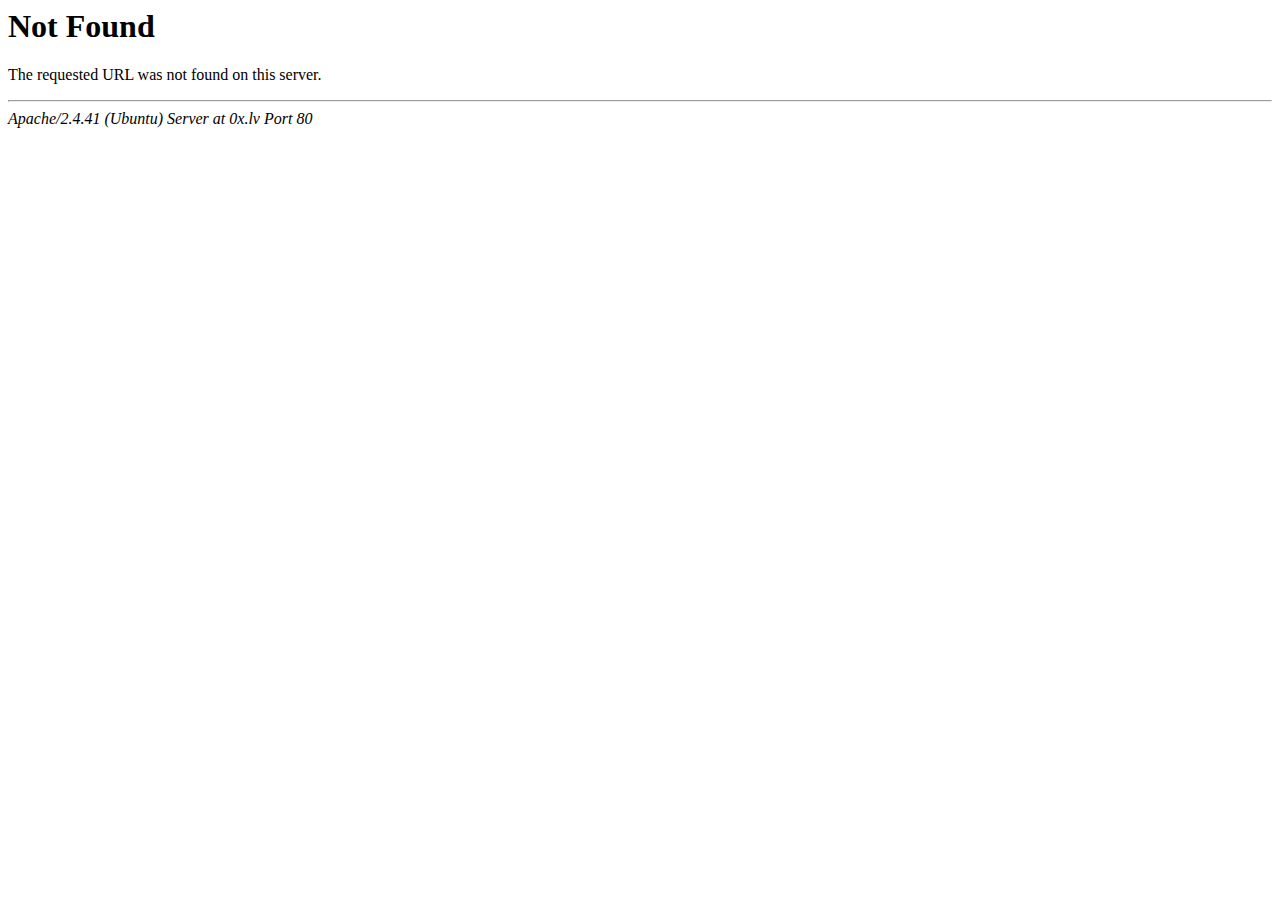
<file: speculate.html>
<!DOCTYPE HTML PUBLIC "-//IETF//DTD HTML 2.0//EN">

<html><head>
<title>404 Not Found</title>
</head><body>
<h1>Not Found</h1>
<p>The requested URL was not found on this server.</p>
<hr/>
<address>Apache/2.4.41 (Ubuntu) Server at 0x.lv Port 80</address>
</body></html>
</file>
